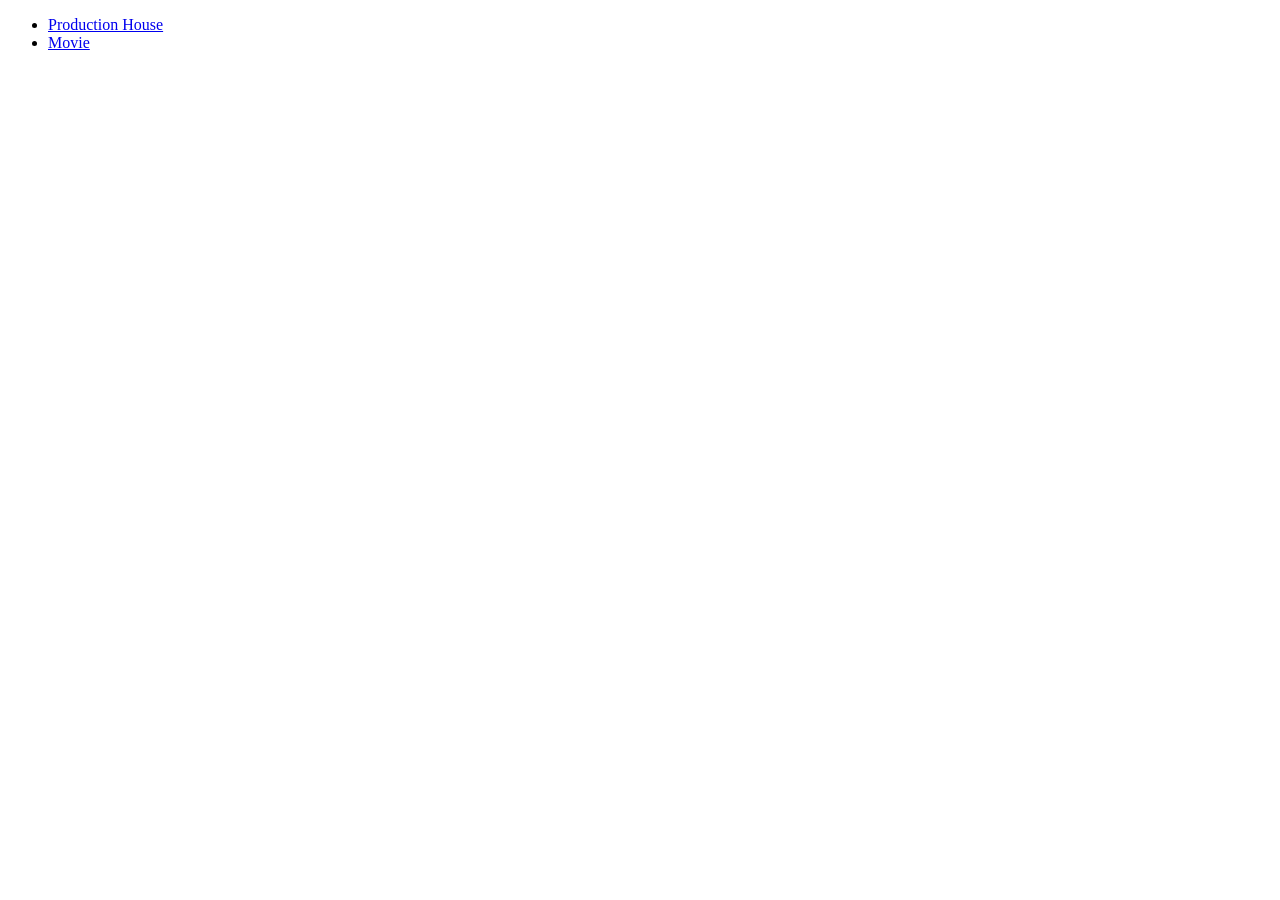
<file: index.html>
<!DOCTYPE html>
<html>
    <head>


    </head>
    <body>
        <div class="container">
            <ul>
                <li><a href="product.html">Production House</a></li>
                <li><a href="movie.html">Movie</a></li>
            </ul>

        </div>
    </body>
</html>
</file>
